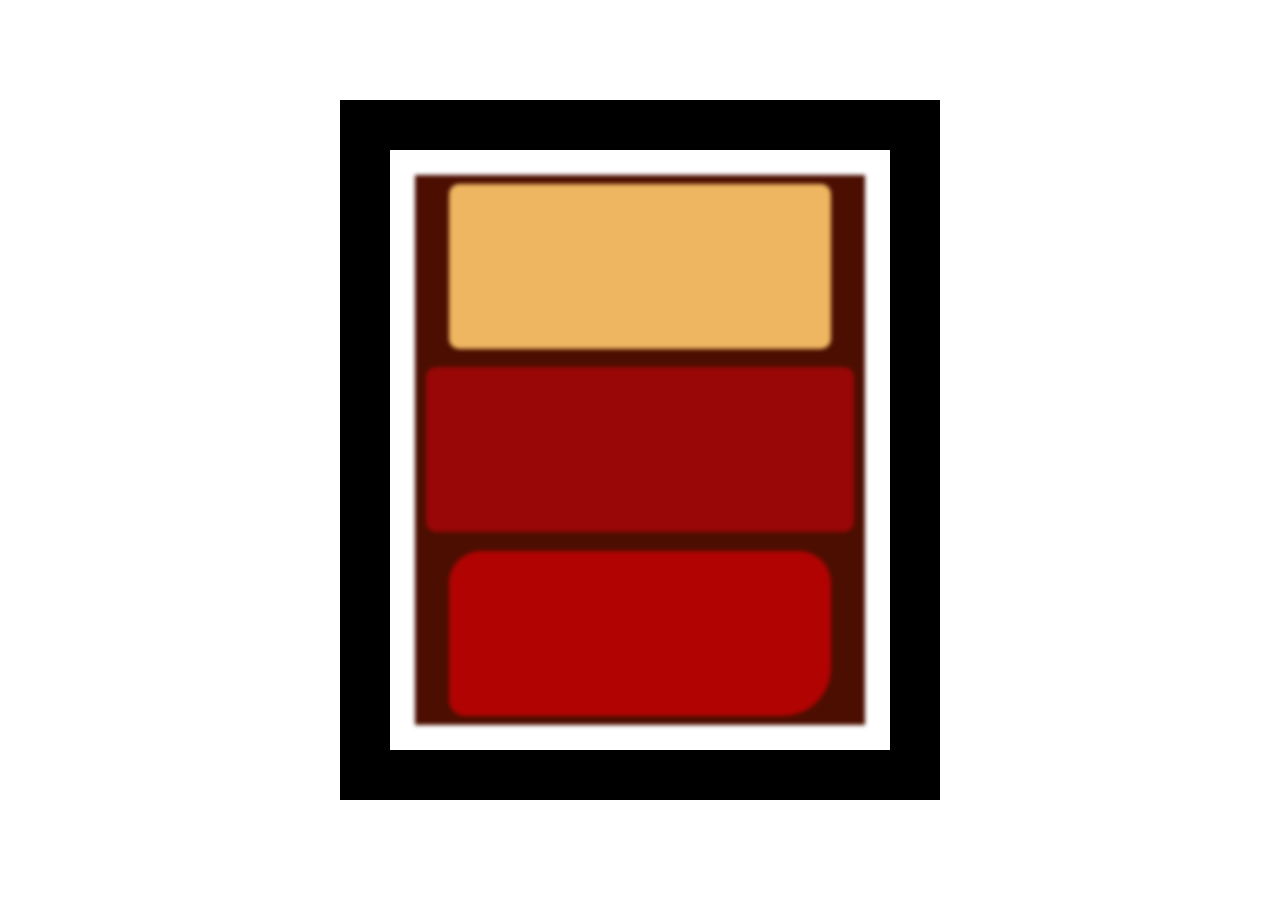
<file: CSS-304-01/index.html>
<!DOCTYPE html>
<html lang="en">
<head>
    <meta charset="UTF-8">
    <meta http-equiv="X-UA-Compatible" content="IE=edge">
    <meta name="viewport" content="width=device-width, initial-scale=1.0">
    <title>Document</title>
    <link rel="stylesheet" href="style.css">
</head>
<body>
    <div class="parent">
        <div class="subparent">
            <div class="child1"></div>
            <div class="child2"></div>
            <div class="child3"></div>
        </div>
    </div>
</body>
</html>
</file>
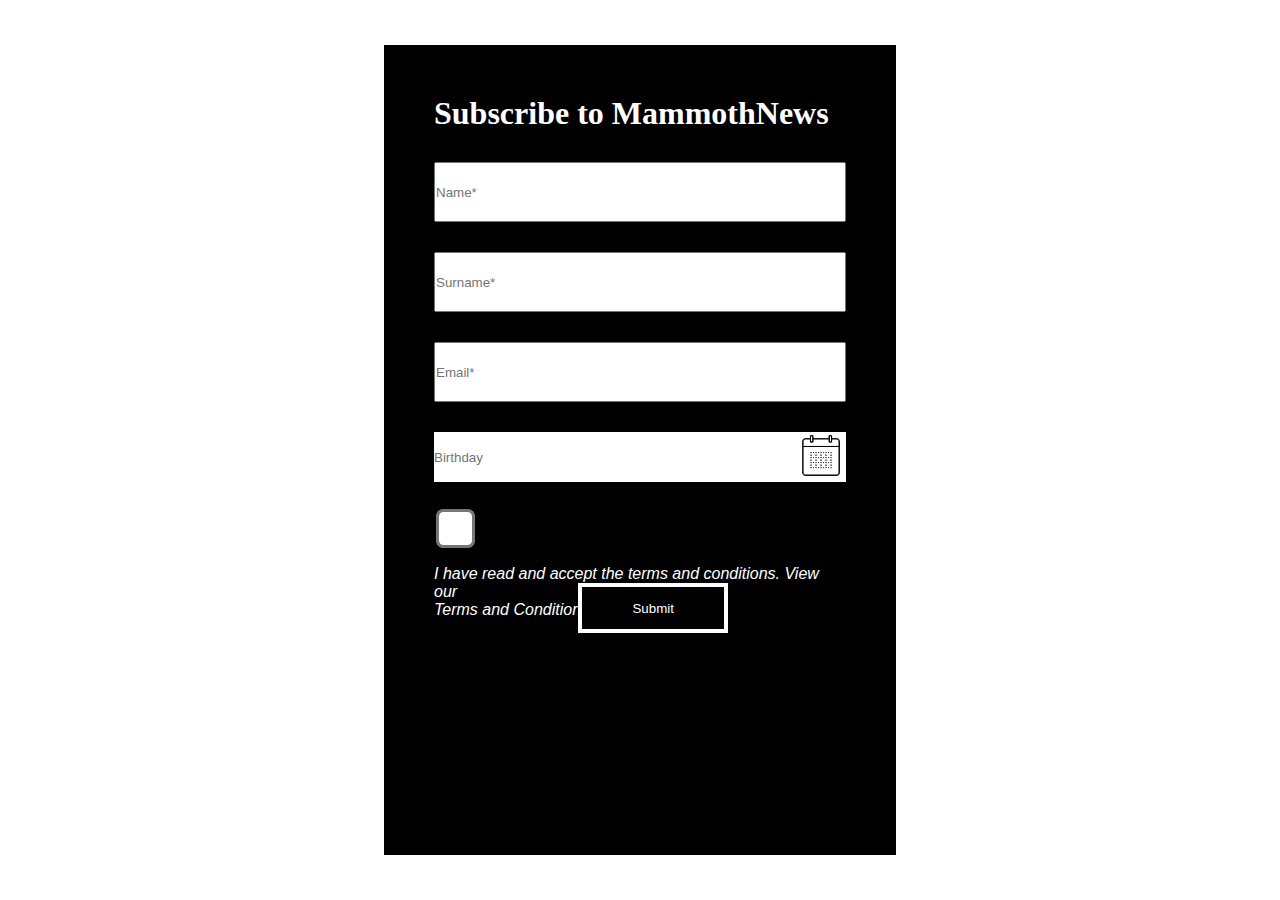
<file: CSS-304-02/index.html>
<!DOCTYPE html>
<html lang="en">
<head>
    <meta charset="UTF-8">
    <meta http-equiv="X-UA-Compatible" content="IE=edge">
    <meta name="viewport" content="width=device-width, initial-scale=1.0">
    <link rel="stylesheet" href="style.css">
    <title>Document</title>
</head>
<body>
    <div class="parent">
        <h1>Subscribe to MammothNews</h1>
        <input type="text" name="" id="name" required placeholder="Name*">
        <input type="text" name="" id="name" required placeholder="Surname*">
        <input type="email" name="" id="name" readonly placeholder="Email*">
        <!-- <input type="number" name="" id="name" placeholder="Birthday"> -->
        <div class="birthday">
            <input type="text" name="" id="" placeholder="Birthday">
            <img src="./icons8-calendar-80.png" alt="">
        </div>
        <div class="checkbox">
            <input  type="checkbox" class="large" name="checkbox">
            <p>I have read and accept the terms and conditions. View our <br> Terms and Conditions</p>
        </div>
        <button type="submit">Submit</button>
    </div>
</body>
</html>
</file>
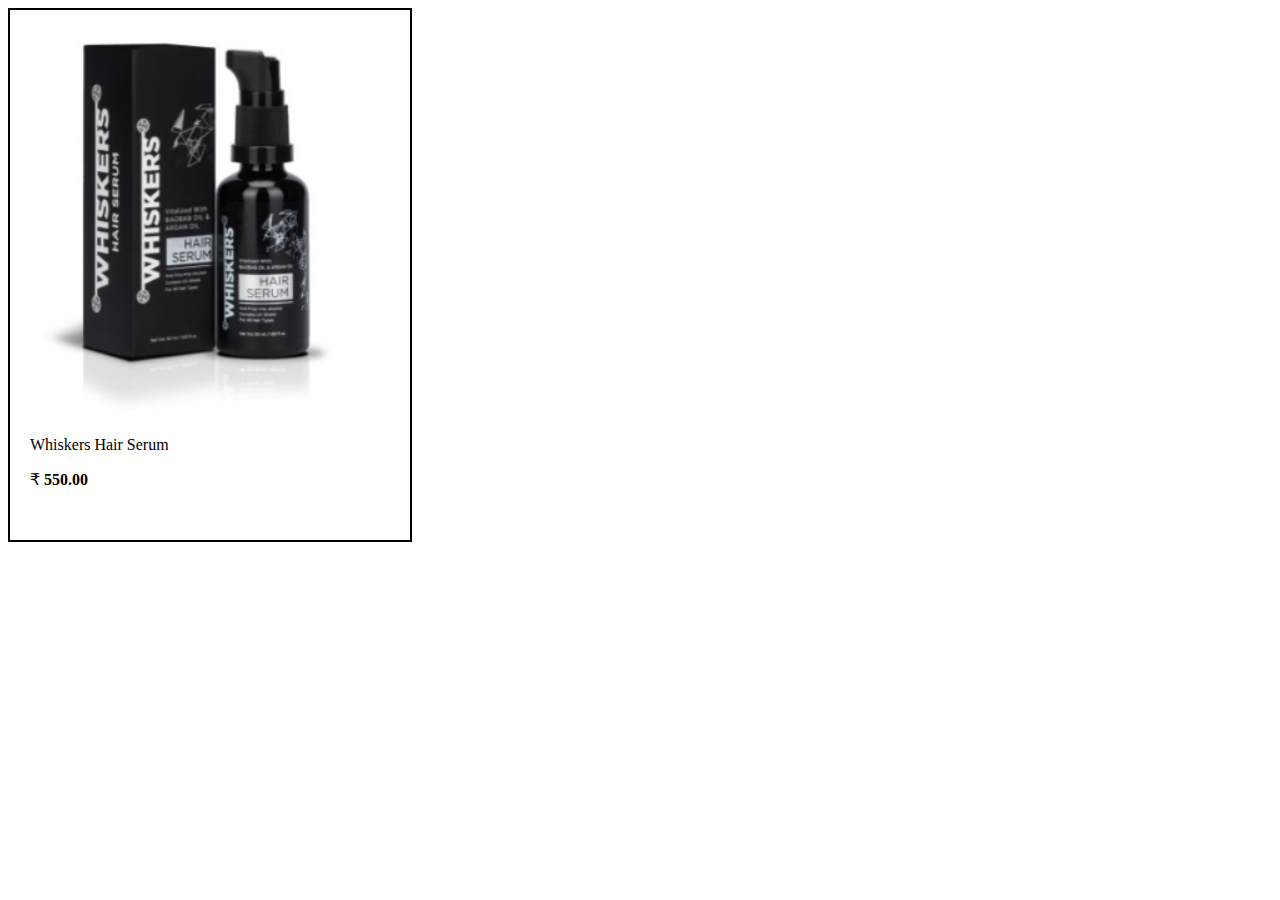
<file: CSS-304-03/index.html>
<!DOCTYPE html>
<html lang="en">
<head>
    <meta charset="UTF-8">
    <meta http-equiv="X-UA-Compatible" content="IE=edge">
    <meta name="viewport" content="width=device-width, initial-scale=1.0">
    <link rel="stylesheet" href="style.css">
    <title>Document</title>
</head>
<body>
    <div>
        <img src="./pic.png" alt="">
        <p>Whiskers Hair Serum</p>
        <p>&#8377<b> 550.00</b> </p>
    </div>
</body>
</html>
</file>
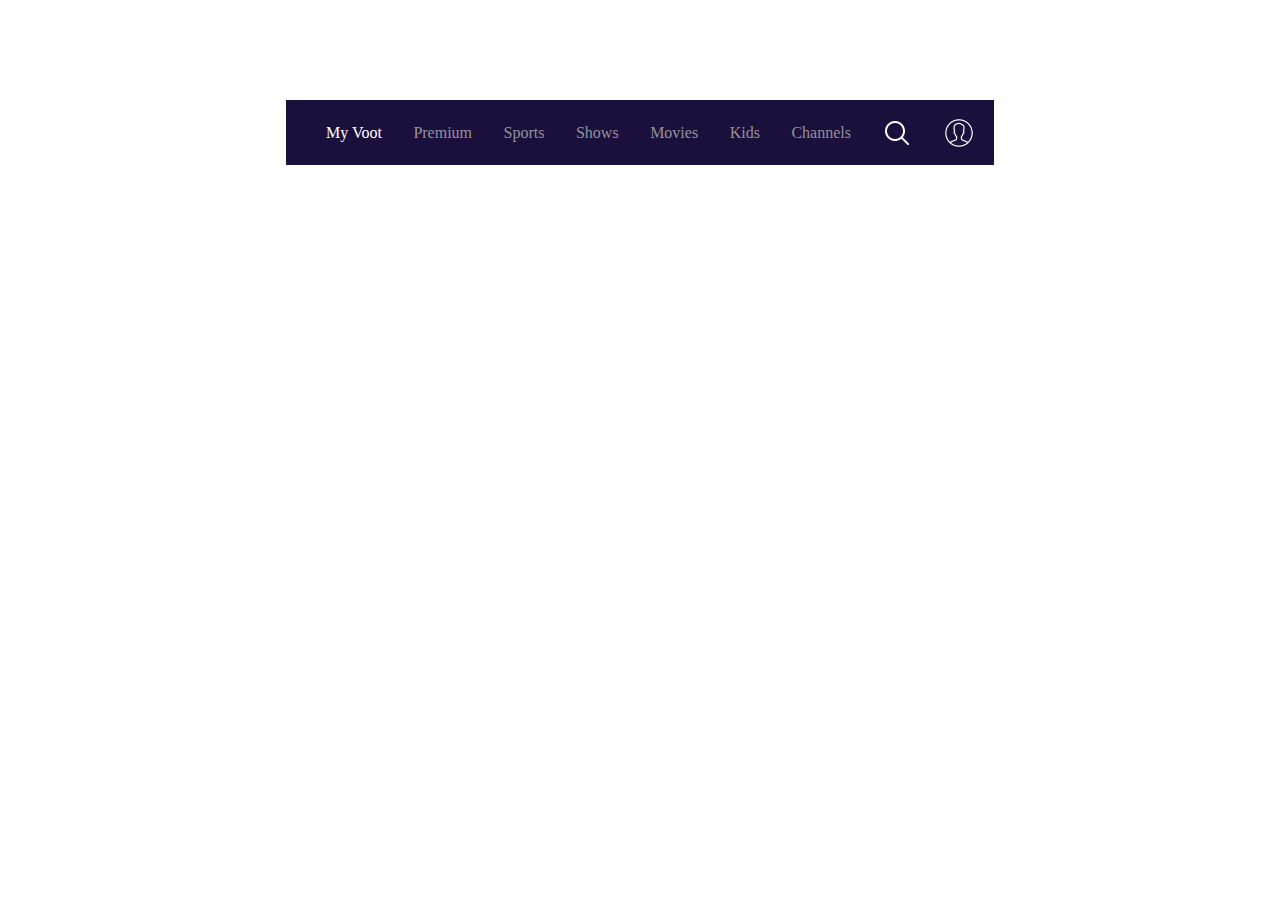
<file: CSS-304-04/index.html>
<!DOCTYPE html>
<html lang="en">
<head>
    <meta charset="UTF-8">
    <meta http-equiv="X-UA-Compatible" content="IE=edge">
    <meta name="viewport" content="width=device-width, initial-scale=1.0">
    <link rel="stylesheet" href="style.css">
    <title>Document</title>
</head>
<body>
    <div class="main">
        <div class="myvoot name">My Voot</div>
        <div class="premium name">Premium</div>
        <div class="sports name">Sports</div>
        <div class="shows name">Shows</div>
        <div class="movies name">Movies</div>
        <div class="kids name">Kids</div>
        <div class="channels name">Channels</div>
        <img src="./icons8-search-30 (2).png" alt="">
        <img src="./icons8-male-user-30.png" alt="">
        <!-- <div class=""></div>
        <div class=""></div> -->
    </div>
</body>
</html>
</file>
<file: CSS-304-01/style.css>
*{
    margin: 0;
    padding: 0;
}
body{
    display: flex;
    justify-content: center;
    align-items: center;
    height: 100vh;
    width: 100vw;
}
.parent{
    border: 50px solid black;
    margin: auto;
    width: 500px;
    height: 600px;
    display: flex;
    justify-content: center;
    align-items: center;
}
.subparent{
    /* border: 2px solid red; */
    height: 550px;
    width: 450px;background-color: #4b0e00;
    display: flex;
    justify-content: space-around;
    align-items: center;
    flex-direction: column;
    filter: blur(2px);
    
}
.child1{
    /* border: 2px solid yellow; */
    height: 30%;
    width: 85%;
    background-color: #eeb661;
    border-radius: 10px;
}
.child2{
    /* border: 2px solid yellow; */
    height: 30%;
    width: 95%;
    background-color: rgb(153, 7, 7);
    border-radius: 10px;
}
.child3{
    /* border: 2px solid yellow; */
    height: 30%;
    width: 85%;
    background-color: #b10302;
    border-bottom-left-radius: 1rem;
    border-bottom-right-radius: 3rem;
    border-top-right-radius: 2rem;
    border-top-left-radius: 2rem;
}
</file>
<file: CSS-304-02/style.css>
*{
    margin: 0;
    padding: 0;
    box-sizing: border-box;
    
}
body{
    display: flex;
    justify-content: center;
    align-items: center;
    height: 100vh;
    width: 100vw;
    flex-direction: column;
}
.parent{
    height: 90%;
    width: 40%;
    /* border: 2px solid red;
    bg */
    background-color: black;
    padding: 50px;
}
h1, p{
    color: white;
    font-family: Cambria, Cochin, Georgia, Times, 'Times New Roman', serif;
}
#name{
    height: 60px;
    width: 100%;
    margin-top: 30px;
}
.birthday{
    /* border: 2px solid red; */
    height: 50px;
    width: 100%;
    margin-top: 30px;
    background-color: white;
    display: flex;
    justify-content: space-between;
}
.birthday input{
    border: hidden;
    width: 80%;
    height: 50px;
}
.birthday img{
    height: 50px;
}
input.large{
    margin: 30px 15px;
    transform: scale(3);
}
.checkbox{
    height: 50px;
    margin-top: 10px;
}
.large, p{
    display: inline-block;
}
p{
    font-family: sans-serif;
    font-style: italic;
}
button{
    border: 4px solid white;
    height: 50px;
    width: 150px;
    background-color: black;
    color: white;
    margin-left: 35%;
    margin-top: 10%;
}
</file>
<file: CSS-304-03/style.css>
div{
    border: 2px solid black;
    padding-top: 30px;
    width: 400px;
    height: 500px;
}
p{
    margin-left: 20px;
}
</file>
<file: CSS-304-04/style.css>
body{
    margin: 100px;
    padding: 0;
    display: flex;
    justify-content: center;
}
.main{
    /* border: 2px solid red; */
    width: 60%;
    height: 25px;
    background-color: #1b103b;
    display: flex;
    justify-content: space-between;
    align-items: center;
    padding: 20px;
    padding-left: 40px;
}
.name{
    /* border: 2px solid yellow; */
    color: #95929d;
   
}
.myvoot{
    color: white;
}
</file>
